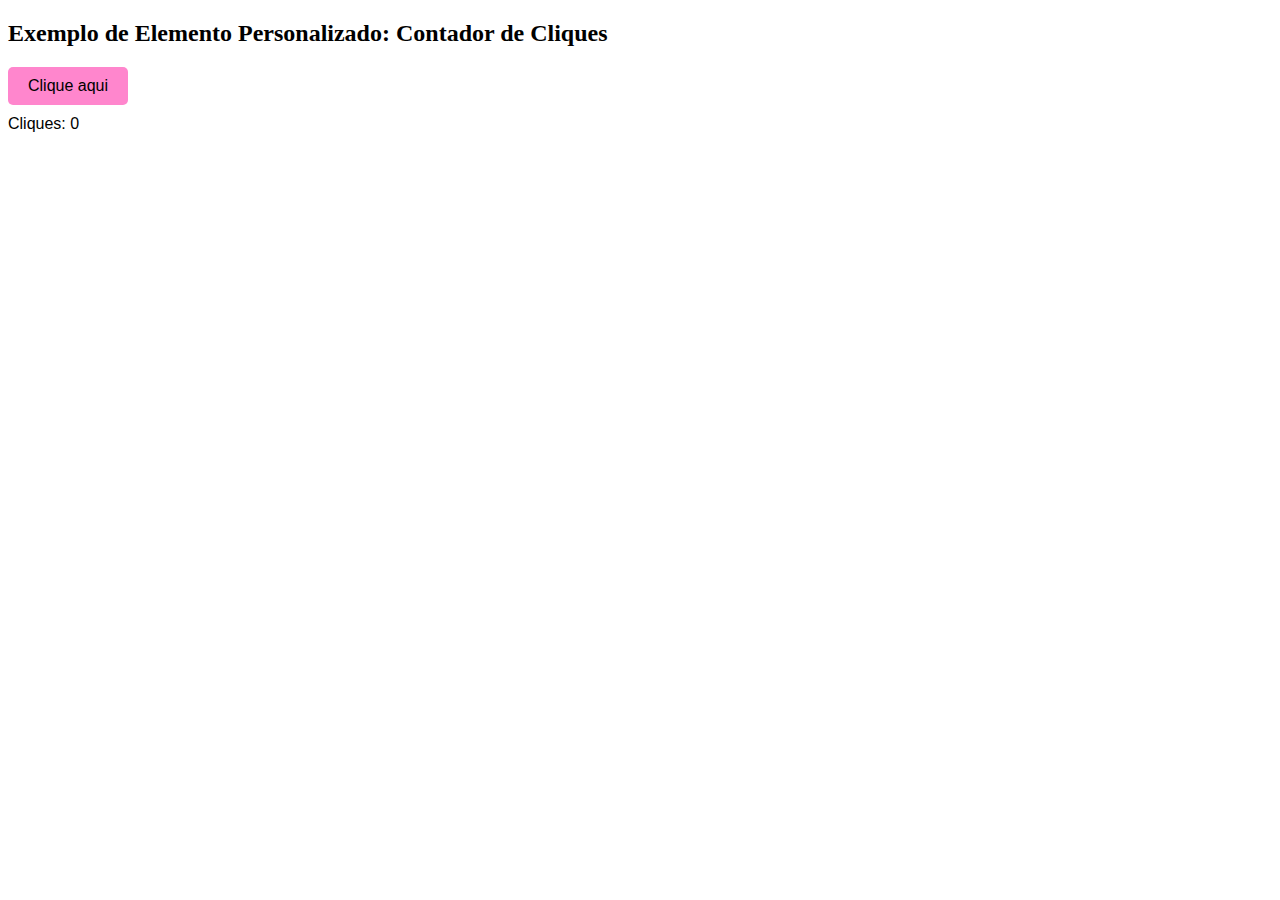
<file: index.html>
<!DOCTYPE html>
<html lang="pt-BR">
<head>
  <meta charset="UTF-8">
  <title>Elemento Personalizado: Contador</title>
</head>
<body>

  <h2>Exemplo de Elemento Personalizado: Contador de Cliques</h2>

  <!-- Usando o elemento personalizado -->
  <contador-click></contador-click>

  <!-- Importa o JS do componente -->
  <script src="script.js"></script>

</body>
</html>
</file>
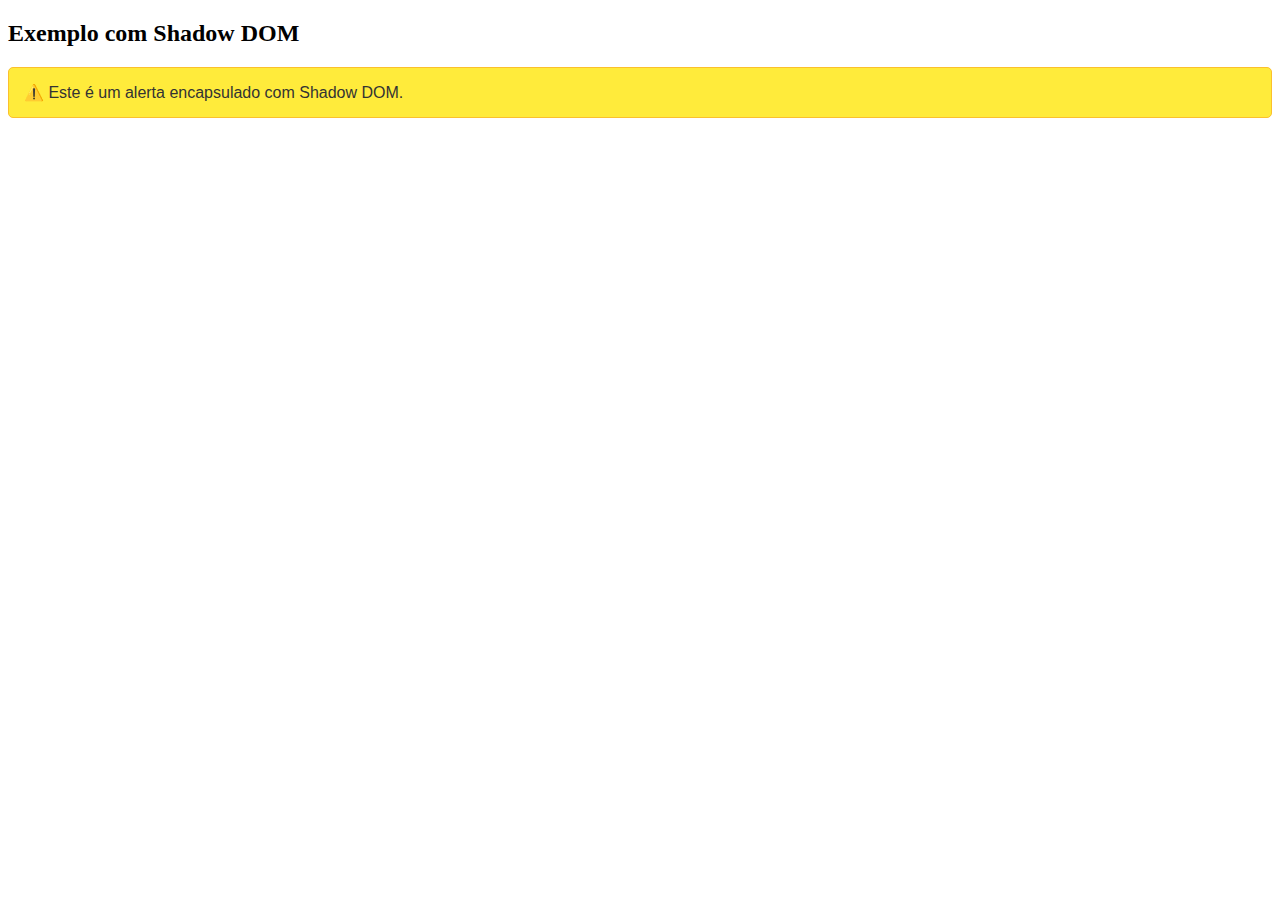
<file: index2.html>
<!DOCTYPE html>
<html lang="pt-BR">
<head>
  <meta charset="UTF-8">
  <title>Shadow DOM: Alerta Encapsulado</title>
</head>
<body>

  <h2>Exemplo com Shadow DOM</h2>

  <!-- Elemento personalizado -->
  <meu-alerta></meu-alerta>

  <!-- Importa o JS do componente -->
  <script src="script2.js"></script>

</body>
</html>
</file>
